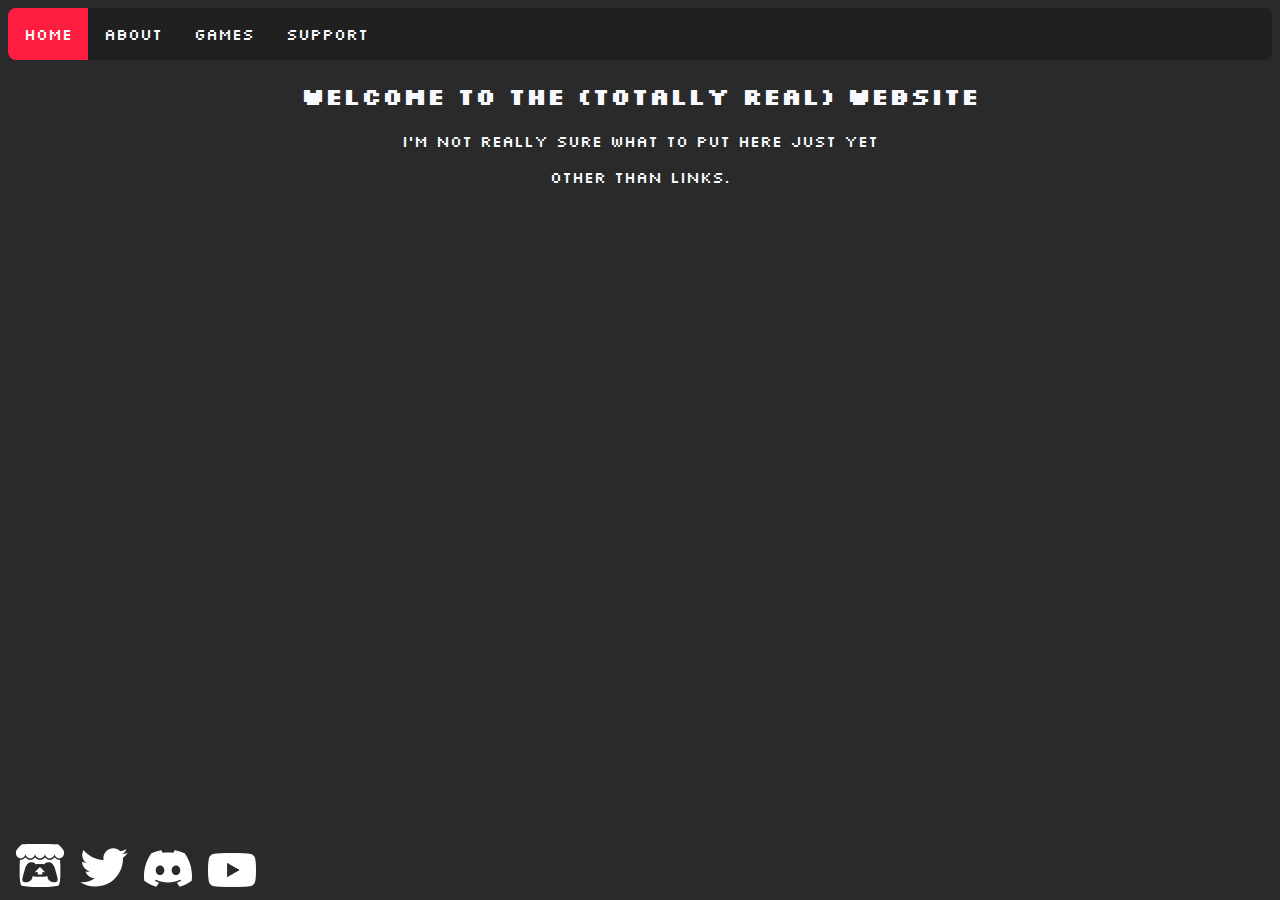
<file: index.html>
<!DOCTYPE html>
<html lang="en">
    <head>
        <meta charset="UTF-8" name="viewport" content="width=device-width, initial-scale=1.0"/>
        <link rel="icon" href="Images/penguin_logo_small.png"/>
        <link rel="stylesheet" href="Style/main.css"/>
        <title>Main Page</title>
    </head>
    <body>
        <ul>
            <li>
                <a href="index.html" class="active">Home</a>
            </li>
            <li>
                <a href="about.html" class="">About</a>
            </li>
            <li>
                <a href="games.html" class="">Games</a>
            </li>
            <li>
                <a href="https://donate.stripe.com/4gwaIe2LL22igCY144">Support</a>
            </li>
        </ul>
        <header>
            <h2>Welcome to the (Totally Real) Website</h2>
            <p>I'm not really sure what to put here just yet</p>
            <p>other than links.</p>
        </header>
        <footer>
            <div class="icons">
                <a href="https://penguin-420.itch.io/" target="_blank" class="icons" title="Itch.io">
                    <img src="Images/itchio.svg"/>
                </a>
    
                <a href="https://twitter.com/Pengu_420" target="_blank" class="icons" title="Twitter">
                    <img src="Images/twitter.svg" alt="https://twitter.com/Pengu_420"/>
                </a>
    
                <a href="https://discord.gg/dAewXzky89" target="_blank" class="icons" title="Discord">
                    <img src="Images/discord.svg" alt="https://discord.gg/dAewXzky89"/>
                </a>
    
                <a href="https://www.youtube.com/channel/UCbTWSk6hJD9yJ1HaEqab72w" target="_blank" class="icons" title="Youtube">
                    <img src="Images/youtube.png" alt="https://www.youtube.com/channel/UCbTWSk6hJD9yJ1HaEqab72w"/>
                </a>
            </div>
        </footer>
    </body>
</html>
</file>
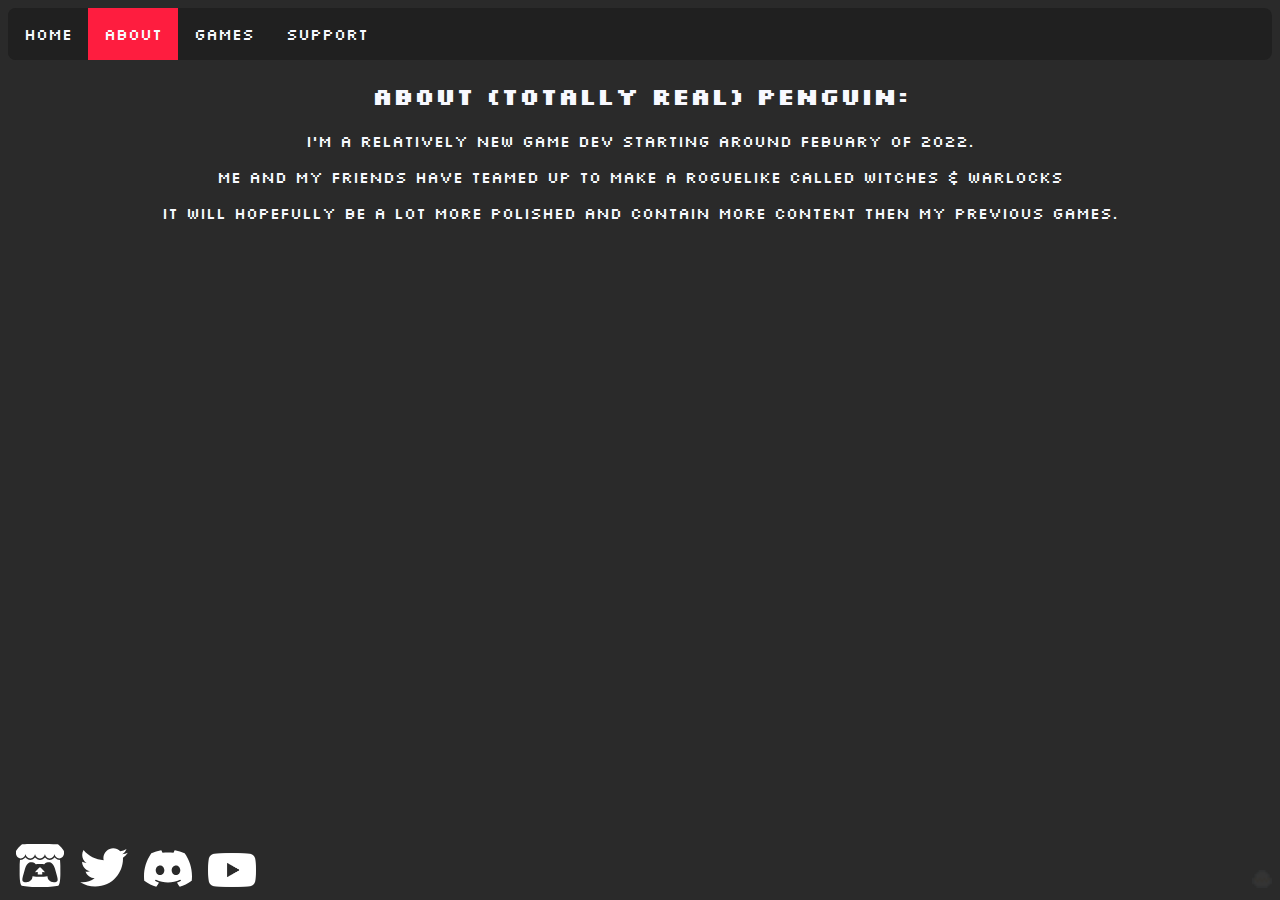
<file: about.html>
<!DOCTYPE html>
<html lang="en">
    <head>
        <meta charset="UTF-8" name="viewport" content="width=device-width, initial-scale=1.0"/>
        <link rel="icon" href="Images/penguin_logo_small.png"/>
        <link rel="stylesheet" href="Style/main.css"/>
        <title>About Page</title>
    </head>
    <body>
        <ul>
            <li>
                <a href="index.html" class="">Home</a>
            </li>
            <li>
                <a href="about.html" class="active">About</a>
            </li>
            <li>
                <a href="games.html" class="">Games</a>
            </li>
            <li>
                <a href="https://donate.stripe.com/4gwaIe2LL22igCY144">Support</a>
            </li>
        </ul>
        <header>
            <h2>About (Totally Real) Penguin:</h2>
            <p>I'm a relatively new game dev starting around febuary of 2022.</p>
            <p>Me and my friends have teamed up to make a roguelike called Witches & Warlocks</p>
            <p>It will hopefully be a lot more polished and contain more content then my previous games.</p>
        </header>

        <footer>
            <div class="icons">
                <a href="https://penguin-420.itch.io/" target="_blank" class="icons" title="Itch.io">
                    <img src="Images/itchio.svg"/>
                </a>
    
                <a href="https://twitter.com/Pengu_420" target="_blank" class="icons" title="Twitter">
                    <img src="Images/twitter.svg" alt="https://twitter.com/Pengu_420"/>
                </a>
    
                <a href="https://discord.gg/dAewXzky89" target="_blank" class="icons" title="Discord">
                    <img src="Images/discord.svg" alt="https://discord.gg/dAewXzky89"/>
                </a>
    
                <a href="https://www.youtube.com/channel/UCbTWSk6hJD9yJ1HaEqab72w" target="_blank" class="icons" title="Youtube">
                    <img src="Images/youtube.png" alt="https://www.youtube.com/channel/UCbTWSk6hJD9yJ1HaEqab72w"/>
                </a>
            </div>
            <!--DONT LOOK IN HERE-->
            <div class="secret_wow">
                <a href="secret.html" title="A secret?" class="secret_wow">
                    <img src="Images/wow.png" alt="wow so secret" class="secret_wow"/>
                </a>
            </div>
        </footer>
    </body>
</html>
</file>
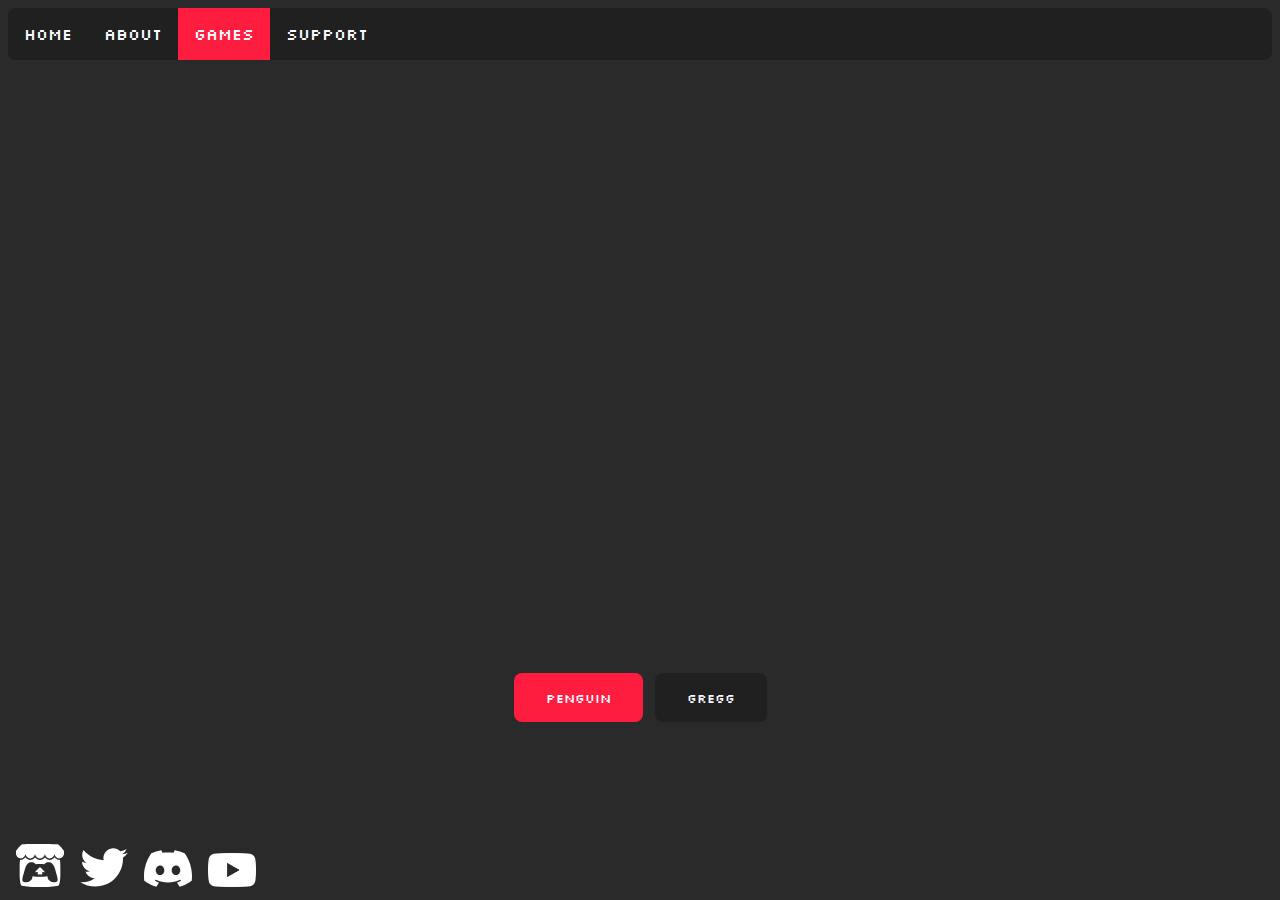
<file: games.html>
<!DOCTYPE html>
<html lang="en">
    <head>
        <meta charset="UTF-8" name="viewport" content="width=device-width, initial-scale=1.0"/>
        <link rel="icon" href="Images/penguin_logo_small.png"/>
        <link rel="stylesheet" href="Style/main.css"/>
        <title>Game Page</title>
    </head>
    <body>

        <ul>

            <li>
                <a href="index.html" class="">Home</a>
            </li>

            <li>
                <a href="about.html" class="">About</a>
            </li>

            <li>
                <a href="games.html" class="active">Games</a>
            </li>
            <li>
                <a href="https://donate.stripe.com/4gwaIe2LL22igCY144">Support</a>
            </li>
        </ul>

        <br/>

        <iframe frameborder="0" src="https://itch.io/embed-upload/6381633?color=222222" allowfullscreen="" id="game">
            <a href="https://totally-real-penguin.itch.io/">itch.io</a>
        </iframe>

        <br/>

        <button class="active" id="pdhk" onclick="pdhk()">Penguin</button>

        <button class="inactive"id="esr" onclick="esr()">Gregg</button>

        <script src="JavaScript/game.js"></script>

        <footer>

            <div class="icons">

                <a href="https://penguin-420.itch.io/" target="_blank" class="icons" title="Itch.io">
                    <img src="Images/itchio.svg"/>
                </a>

                <a href="https://twitter.com/Pengu_420" target="_blank" class="icons" title="Twitter">
                    <img src="Images/twitter.svg" alt="https://twitter.com/Pengu_420"/>
                </a>

                <a href="https://discord.gg/dAewXzky89" target="_blank" class="icons" title="Discord">
                    <img src="Images/discord.svg" alt="https://discord.gg/dAewXzky89"/>
                </a>

                <a href="https://www.youtube.com/channel/UCbTWSk6hJD9yJ1HaEqab72w" target="_blank" class="icons" title="Youtube">
                    <img src="Images/youtube.png" alt="https://www.youtube.com/channel/UCbTWSk6hJD9yJ1HaEqab72w"/>
                </a>

            </div>

        </footer>

    </body>
</html>
</file>
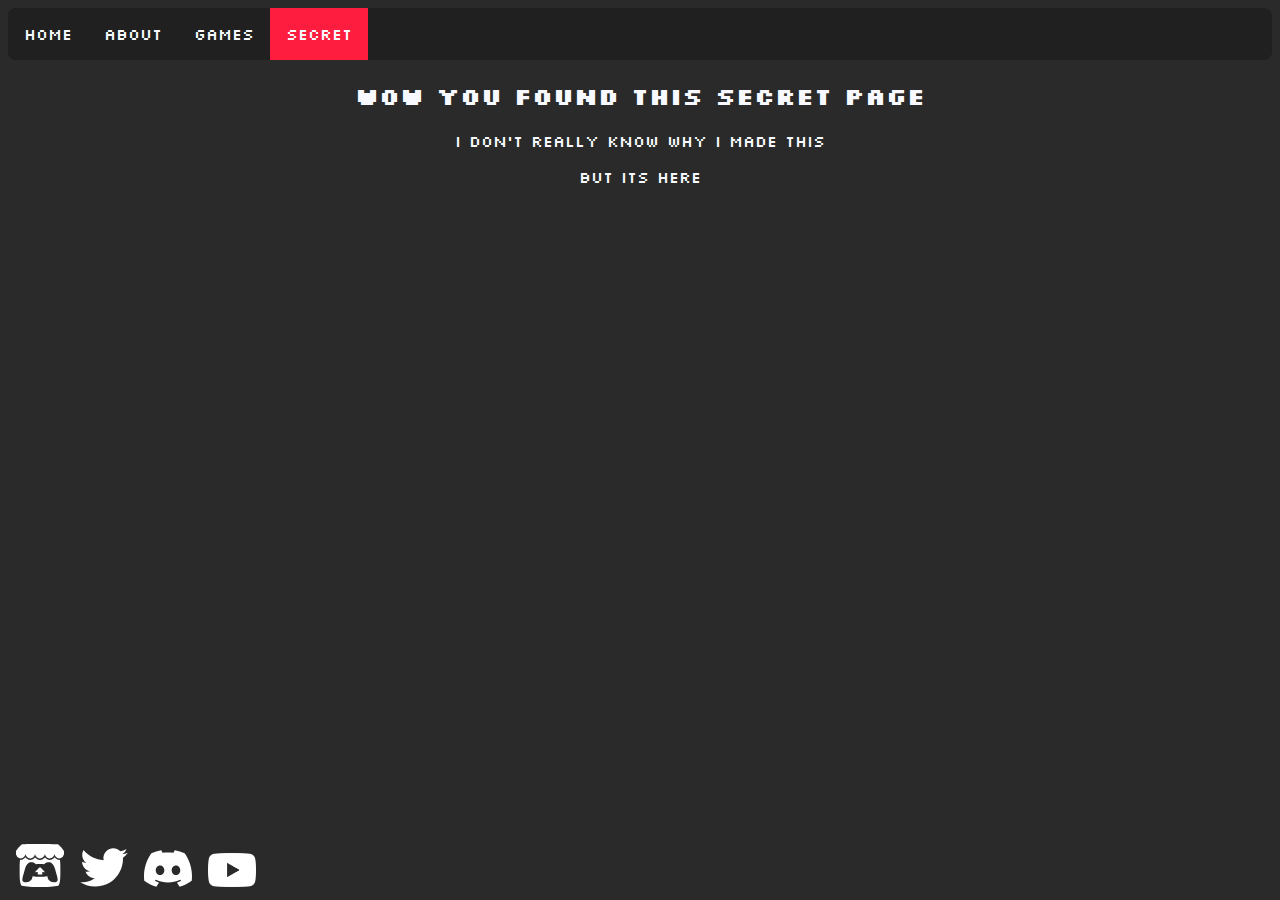
<file: secret.html>
<!DOCTYPE html>
<html lang="en">
    <head>
        <meta charset="UTF-8" name="viewport" content="width=device-width, initial-scale=1.0"/>
        <link rel="icon" href="Images/wow.png"/>
        <link rel="stylesheet" href="Style/main.css"/>
        <title>Secret Page</title>
    </head>
    <body>
        <ul>
            <li>
                <a href="index.html" class="">Home</a>
            </li>
            <li>
                <a href="about.html" class="">About</a>
            </li>
            <li>
                <a href="games.html" class="">Games</a>
            </li>
            <li>
                <a href="secret.html" class="active">Secret</a>
            </li>
        </ul>
        <header>
            <h2>WOW you found this secret page</h2>
            <p>I don't really know why i made this</p>
            <p>but its here</p>
        </header>
        <footer>
            <div class="icons">

                <a href="https://penguin-420.itch.io/" target="_blank" class="icons" title="Itch.io">
                    <img src="Images/itchio.svg"/>
                </a>

                <a href="https://twitter.com/Pengu_420" target="_blank" class="icons" title="Twitter">
                    <img src="Images/twitter.svg" alt="https://twitter.com/Pengu_420"/>
                </a>

                <a href="https://discord.gg/dAewXzky89" target="_blank" class="icons" title="Discord">
                    <img src="Images/discord.svg" alt="https://discord.gg/dAewXzky89"/>
                </a>

                <a href="https://www.youtube.com/channel/UCbTWSk6hJD9yJ1HaEqab72w" target="_blank" class="icons" title="Youtube">
                    <img src="Images/youtube.png" alt="https://www.youtube.com/channel/UCbTWSk6hJD9yJ1HaEqab72w"/>
                </a>
                <p id="secret" class="secret"></p>
                <script src="JavaScript/secret.js"></script>
            </div>
        </footer>
    </body>
<!--a secret?-->
</html>
</file>
<file: Style/main.css>
@import url('https://fonts.googleapis.com/css2?family=Silkscreen:wght@400;700&display=swap');

:root {
    --main-background-color: #2a2a2aff; 
    --main-text-color: #f8f8ffff;
    --main-font-family:  'Silkscreen', cursive;

    --nav-bar-background-color: #202020ff; 
    --nav-bar-background-color-hover: #181818ff; 
    --nav-bar-background-color-active: #fe1d3fff; 
    --nav-bar-text-color: #f8f8ffff;

    --button-background-color: #202020ff; 
    --button-background-color-hover: #181818ff;
    --button-background-color-active: #fe1d3fff; 
    --button-text-color: #f8f8ffff;

    --highlight-background-color: #fe1d3fff;
    --highlight-text-color: #f8f8ffff;

    --img-background-color: #00000000; /*transparent*/

    --link-text-color-visited: #fe1d3fff;
    --link-text-color-unvisited: #fe1d3fff; /*light coral*/
}

body {
    background-color: var(--main-background-color);
    color: var(--main-text-color);
    font-family: var(--main-font-family);
    text-align: center;
}

::selection {
    background: var(--highlight-background-color);
    color: var(--highlight-text-color);
}

::-moz-selection {
    background: var(--highlight-background-color);
    color: var(--highlight-text-color);
}

ul {
    list-style-type: none;
    margin: 0;
    padding: 0;
    overflow: hidden;
    background-color: var(--nav-bar-background-color);
    border-radius: 8px;
}
  
li {
    background-color: var(--nav-bar-background-color);
    float: left;
}
  
li a {
    background-color: inherit;
    display: block;
    color:  var(--nav-bar-text-color) !important;
    text-align: center;
    padding: 16px 16px;
    text-decoration: none;
}
  
li a:hover {
    background-color: var(--nav-bar-background-color-hover); 
}

li a.active {
    background-color: var(--nav-bar-background-color-active) !important ;  /*!important cause im lazy*/
}

.secret {
    color: var(--main-background-color);
}

a {
    text-decoration: none;
    color: var(--link-text-color-visited);
}

a:link {
    color: var(--link-text-color-visited);
}

iframe {
    border-radius: 8px;
    width: 55vw;
    height: 65vh;
}

button {
    background-color: var(--button-background-color);
    color: var(--button-text-color);
    font-family: inherit;
    border: none;
    padding: 16px 32px;
    display: inline-block;
    margin: 4px 2px;
    cursor: pointer;
    border-radius: 8px;
}

button:hover {
    background-color: var(--button-background-color-hover);
}

button.active {
    background-color: var(--button-background-color-active);
}

div.secret_wow {
    position: fixed;
    bottom: 0px;
    right: 0px;
    background-color: var(--img-background-color);
}

div.icons {
    position: fixed;
    bottom: 0px;
    left: 0px;
    height: 48px;
    width: 256px;
    padding: 8px;
    background-color: var(--img-background-color);
}

a.icons {
    background-color: inherit;
    padding: 4px;
}

img.secret_wow {
    opacity: 05%;
    height: 18px;
    width: 18px;
    padding: 8px;
}

img {
    background-color: inherit;
    max-width: 48px;
    min-width: 20px;
    width: 100%;
    height: auto;
}
</file>
